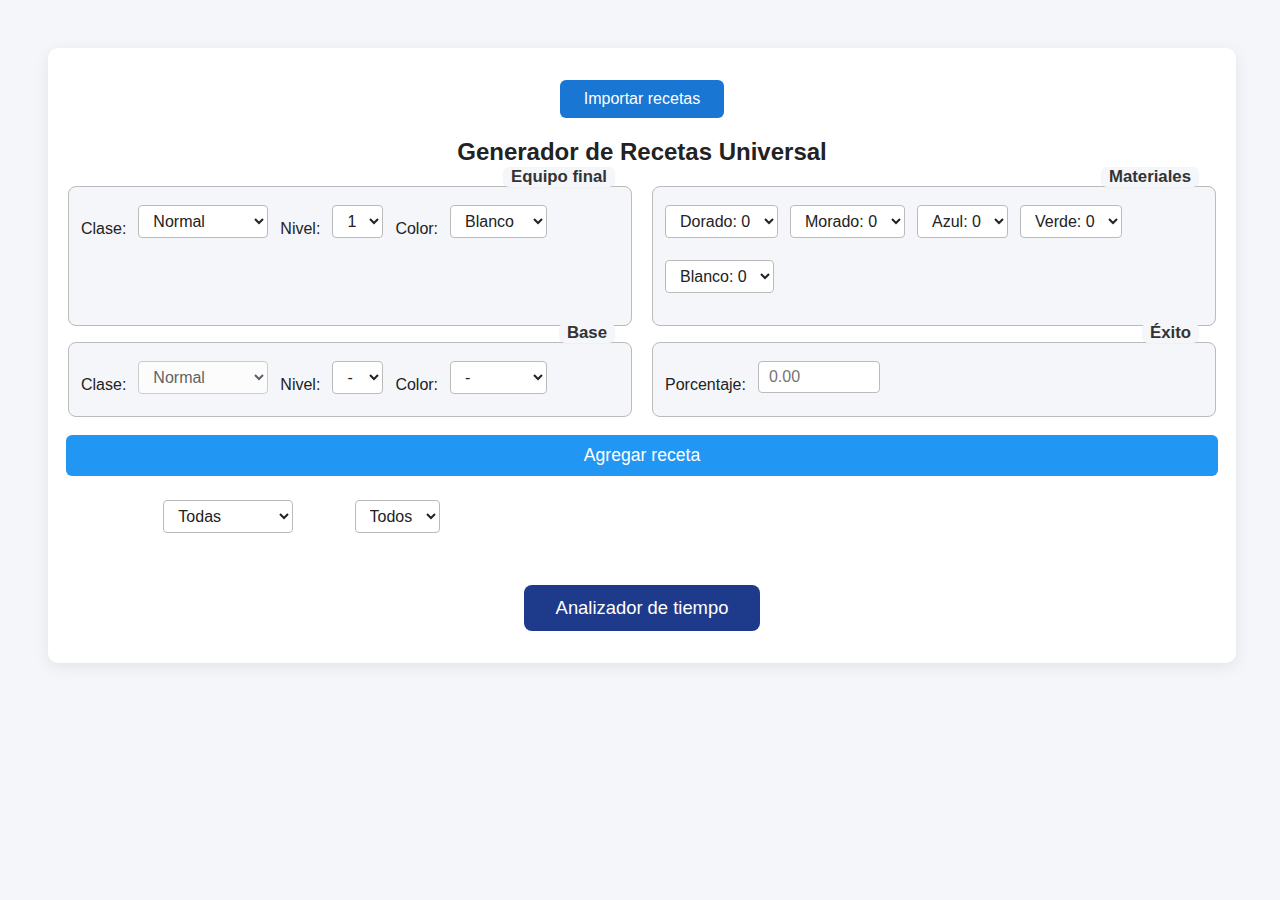
<file: pruebas-aisladas/experimento.html>
<!DOCTYPE html>
<html lang="es">
<head>
    <meta charset="UTF-8">
    <title>Generador de Recetas Universal</title>
    <style>
        body {
            font-family: Arial, sans-serif;
            background: #f5f6fa;
            color: #222;
            padding: 40px;
        }
        .container {
            background: #fff;
            border-radius: 10px;
            box-shadow: 0 4px 16px rgba(0,0,0,0.08);
            width: 90vw;
            max-width: 1200px;
            margin: auto;
            padding: 32px 18px 32px 18px;
        }
        h2 {
            color: #222;
            text-align: center;
        }
        fieldset {
            border: 1.5px solid #bbb;
            border-radius: 8px;
            margin-bottom: 18px;
            padding: 18px 12px 12px 12px;
            position: relative;
            background: #f5f6fa;
        }
        legend {
            font-size: 1.05rem;
            font-weight: bold;
            color: #333;
            position: absolute;
            top: -1.2em;
            right: 16px;
            background: #f5f6fa;
            padding: 0 8px;
            border-radius: 6px;
            box-shadow: 0 1px 2px rgba(0,0,0,0.03);
        }
        label {
            display: block;
            margin-top: 10px;
            margin-bottom: 4px;
            color: #222;
        }
        select, input[type="number"] {
            padding: 6px 10px;
            margin-bottom: 10px;
            border-radius: 4px;
            border: 1px solid #bbb;
            font-size: 1rem;
            background: #fff;
            color: #222;
        }
        .materiales-select {
            display: flex;
            gap: 8px;
            margin-bottom: 10px;
        }
        .agregar-btn {
            display: block;
            width: 100%;
            margin: 18px 0 24px 0;
            padding: 10px 0;
            font-size: 1.1rem;
            background: #2196F3;
            color: #fff;
            border: none;
            border-radius: 6px;
            cursor: pointer;
            transition: background 0.2s;
        }
        .agregar-btn:hover {
            background: #1769aa;
        }
        .filtros {
            display: flex;
            gap: 10px;
            margin-bottom: 10px;
            align-items: center;
        }
        .filtros label {
            margin: 0 2px 0 0;
            font-size: 0.98rem;
            color: #fff;
        }
        table {
            width: 100%;
            border-collapse: collapse;
            margin-top: 10px;
            background: #fff;
            color: #222;
        }
        th, td {
            border: 1px solid #bbb;
            padding: 6px 8px;
            text-align: center;
        }
        th {
            background: #e0e1e6;
            color: #222;
        }
        .inline-selects {
            display: flex;
            gap: 12px;
            align-items: center;
            flex-wrap: wrap;
        }
        .secciones-grid {
            display: grid;
            grid-template-columns: 1fr 1fr;
            grid-template-rows: auto auto;
            gap: 16px;
            margin-bottom: 18px;
        }
        .secciones-grid fieldset {
            margin-bottom: 0;
        }
        @media (max-width: 700px) {
            .secciones-grid {
                grid-template-columns: 1fr;
                grid-template-rows: auto auto auto auto;
            }
        }
        /* Modal fondo claro */
        .modal {
            background: rgba(0,0,0,0.18) !important;
        }
        .modal-content {
            background: #fff !important;
            color: #222 !important;
        }
        #modal-analizador-tiempo {
            display: none;
            position: fixed;
            z-index: 9999;
            left: 0; top: 0; width: 100vw; height: 100vh;
        }
    </style>
</head>
<body>
<div class="container">
    <div style="display:flex;gap:12px;justify-content:center;margin-bottom:18px;">
        <button id="importar-recetas" style="padding:10px 24px;font-size:1rem;background:#1976d2;color:#fff;border:none;border-radius:6px;cursor:pointer;">Importar recetas</button>
        <input type="file" id="file-import" accept=".json" style="display:none;">
    </div>
    <h2>Generador de Recetas Universal</h2>
    <form id="receta-form" autocomplete="off">
        <div class="secciones-grid">
            <fieldset>
                <legend>Equipo final</legend>
                <div class="inline-selects">
                    <label for="clase">Clase:</label>
                    <select id="clase" required>
                        <option value="Normal">Normal</option>
                        <option value="Campeón">Campeón</option>
                        <option value="Planewalker">Planewalker</option>
                        <option value="Lord">Lord</option>
                        <option value="Noble Lord">Noble Lord</option>
                    </select>
                    <label for="nivel">Nivel:</label>
                    <select id="nivel" required>
                        <option value="1">1</option>
                        <option value="2">2</option>
                        <option value="3">3</option>
                        <option value="4">4</option>
                        <option value="5">5</option>
                    </select>
                    <label for="color">Color:</label>
                    <select id="color" required>
                        <option value="blanco">Blanco</option>
                        <option value="verde">Verde</option>
                        <option value="azul">Azul</option>
                        <option value="morado">Morado</option>
                        <option value="dorado">Dorado</option>
                    </select>
                </div>
            </fieldset>
            <fieldset>
                <legend>Materiales</legend>
                <div class="materiales-select inline-selects">
                    <select class="color-material">
                        <option value="0">Dorado: 0</option>
                        <option value="1">Dorado: 1</option>
                        <option value="2">Dorado: 2</option>
                        <option value="3">Dorado: 3</option>
                        <option value="4">Dorado: 4</option>
                    </select>
                    <select class="color-material">
                        <option value="0">Morado: 0</option>
                        <option value="1">Morado: 1</option>
                        <option value="2">Morado: 2</option>
                        <option value="3">Morado: 3</option>
                        <option value="4">Morado: 4</option>
                    </select>
                    <select class="color-material">
                        <option value="0">Azul: 0</option>
                        <option value="1">Azul: 1</option>
                        <option value="2">Azul: 2</option>
                        <option value="3">Azul: 3</option>
                        <option value="4">Azul: 4</option>
                    </select>
                    <select class="color-material">
                        <option value="0">Verde: 0</option>
                        <option value="1">Verde: 1</option>
                        <option value="2">Verde: 2</option>
                        <option value="3">Verde: 3</option>
                        <option value="4">Verde: 4</option>
                    </select>
                    <select class="color-material">
                        <option value="0">Blanco: 0</option>
                        <option value="1">Blanco: 1</option>
                        <option value="2">Blanco: 2</option>
                        <option value="3">Blanco: 3</option>
                        <option value="4">Blanco: 4</option>
                    </select>
                </div>
            </fieldset>
            <fieldset>
                <legend>Base</legend>
                <div class="inline-selects">
                    <label for="base-clase">Clase:</label>
                    <select id="base-clase">
                        <option value="">-</option>
                        <option value="Normal">Normal</option>
                        <option value="Campeón">Campeón</option>
                        <option value="Planewalker">Planewalker</option>
                        <option value="Lord">Lord</option>
                        <option value="Noble Lord">Noble Lord</option>
                    </select>
                    <label for="base-nivel">Nivel:</label>
                    <select id="base-nivel">
                        <option value="">-</option>
                        <option value="1">1</option>
                        <option value="2">2</option>
                        <option value="3">3</option>
                        <option value="4">4</option>
                        <option value="5">5</option>
                    </select>
                    <label for="base-color">Color:</label>
                    <select id="base-color">
                        <option value="">-</option>
                        <option value="blanco">Blanco</option>
                        <option value="verde">Verde</option>
                        <option value="azul">Azul</option>
                        <option value="morado">Morado</option>
                        <option value="dorado">Dorado</option>
                    </select>
                </div>
            </fieldset>
            <fieldset>
                <legend>Éxito</legend>
                <div class="inline-selects">
                    <label for="porcentaje">Porcentaje:</label>
                    <input id="porcentaje" type="number" min="0" max="100" step="0.01" placeholder="0.00" required style="width:100px;">
                </div>
            </fieldset>
        </div>
        <button type="submit" class="agregar-btn" form="receta-form">Agregar receta</button>
    </form>

    <div class="filtros">
        <label for="filtro-clase">Filtrar clase:</label>
        <select id="filtro-clase">
            <option value="">Todas</option>
            <option value="Normal">Normal</option>
            <option value="Campeón">Campeón</option>
            <option value="Planewalker">Planewalker</option>
            <option value="Lord">Lord</option>
            <option value="Noble Lord">Noble Lord</option>
        </select>
        <label for="filtro-nivel">Nivel:</label>
        <select id="filtro-nivel">
            <option value="">Todos</option>
            <option value="1">1</option>
            <option value="2">2</option>
            <option value="3">3</option>
            <option value="4">4</option>
            <option value="5">5</option>
        </select>
    </div>
    <table id="tabla-recetas" style="display:none;">
        <thead>
            <tr>
                <th rowspan="2">#</th>
                <th colspan="8">Equipo</th>
                <th colspan="3">Base</th>
                <th rowspan="2">Éxito</th>
                <th rowspan="2">Acciones</th>
            </tr>
            <tr>
                <th>Clase</th>
                <th>Nivel</th>
                <th>Color</th>
                <th>Dorado</th>
                <th>Morado</th>
                <th>Azul</th>
                <th>Verde</th>
                <th>Blanco</th>
                <th>Clase</th>
                <th>Nivel</th>
                <th>Color</th>
            </tr>
        </thead>
        <tbody></tbody>
    </table>
    <div style="display:flex;gap:12px;justify-content:center;margin:18px 0 0 0;">
        <button id="guardar-recetas" style="display:none;padding:10px 24px;font-size:1rem;background:#43a047;color:#fff;border:none;border-radius:6px;cursor:pointer;">Guardar recetas</button>
    </div>
    <!-- Botón para abrir el Analizador de tiempo -->
    <div style="display:flex;justify-content:center;margin:24px 0 0 0;">
        <button id="abrir-analizador-tiempo" style="padding:12px 32px;font-size:1.15rem;background:#1e3a8a;color:#fff;border:none;border-radius:8px;cursor:pointer;">Analizador de tiempo</button>
    </div>
</div>
<div id="modal-confirm-borrar" style="display:none;position:fixed;top:0;left:0;width:100vw;height:100vh;background:rgba(0,0,0,0.25);z-index:9999;align-items:center;justify-content:center;">
  <div style="background:#fff;padding:28px 24px 18px 24px;border-radius:10px;box-shadow:0 4px 16px rgba(0,0,0,0.18);max-width:320px;text-align:center;">
    <div style="font-size:1.15rem;margin-bottom:18px;">¿Seguro que deseas borrar esta receta?</div>
    <button id="confirm-borrar-aceptar" style="background:#43a047;color:#fff;font-size:1.2rem;padding:8px 18px;margin:0 10px 0 0;border:none;border-radius:6px;cursor:pointer;">Aceptar ✅</button>
    <button id="confirm-borrar-cancelar" style="background:#e53935;color:#fff;font-size:1.2rem;padding:8px 18px;border:none;border-radius:6px;cursor:pointer;">NO ❌</button>
  </div>
</div>
<!-- Botón ultra oculto para ir a final.html -->
<button id="goto-final" title="Ir a la interfaz final" style="position:fixed;bottom:8px;right:12px;z-index:2000;width:12px;height:12px;background:#f5f6fa;border:none;cursor:pointer;opacity:0.01;transition:opacity 0.2s, background 0.2s;border-radius:50%;outline:none;"></button>
<script>
const form = document.getElementById('receta-form');
const tabla = document.getElementById('tabla-recetas');
const tbody = tabla.querySelector('tbody');
let recetas = [];
let editIndex = null; // Índice de la receta que se está editando
let borrarIndex = null;
const agregarBtn = document.querySelector('.agregar-btn');

function resetFormularioUI() {
    form.reset();
    document.getElementById('base-clase').value = '';
    document.getElementById('base-nivel').value = '';
    document.getElementById('base-color').value = '';
    agregarBtn.textContent = 'Agregar receta';
    agregarBtn.style.background = '#2196F3';
    editIndex = null;
    aplicarRestricciones();
}

form.onsubmit = function(e) {
    e.preventDefault();
    const clase = document.getElementById('clase').value;
    const nivel = document.getElementById('nivel').value;
    const color = document.getElementById('color').value;
    const porcentaje = parseFloat(document.getElementById('porcentaje').value).toFixed(2);
    // Obtener cantidades de materiales
    const materiales = {
        dorado: parseInt(document.querySelectorAll('.color-material')[0].value),
        morado: parseInt(document.querySelectorAll('.color-material')[1].value),
        azul: parseInt(document.querySelectorAll('.color-material')[2].value),
        verde: parseInt(document.querySelectorAll('.color-material')[3].value),
        blanco: parseInt(document.querySelectorAll('.color-material')[4].value)
    };
    // Verificar que al menos un material tenga cantidad > 0
    const totalMateriales = Object.values(materiales).reduce((sum, val) => sum + val, 0);
    if (totalMateriales === 0) {
        alert('Debes seleccionar al menos un material.');
        return;
    }
    if (totalMateriales > 4) {
        alert('No puedes seleccionar más de 4 materiales en total.');
        return;
    }
    // Obtener datos de la base
    const baseClase = document.getElementById('base-clase').value;
    const baseNivel = document.getElementById('base-nivel').value;
    const baseColor = document.getElementById('base-color').value;
    const base = baseClase ? {
        clase: baseClase,
        nivel: baseNivel,
        color: baseColor
    } : null;
    const nuevaReceta = { clase, nivel, color, porcentaje, materiales, base };
    if (editIndex !== null) {
        recetas[editIndex] = nuevaReceta;
    } else {
        recetas.push(nuevaReceta);
    }
    renderTabla();
    resetFormularioUI();
};

document.getElementById('filtro-clase').onchange = renderTabla;
document.getElementById('filtro-nivel').onchange = renderTabla;

document.getElementById('guardar-recetas').onclick = function() {
    if (recetas.length === 0) return;
    const dataStr = JSON.stringify(recetas, null, 2);
    const blob = new Blob([dataStr], {type: 'application/json'});
    const url = URL.createObjectURL(blob);
    const a = document.createElement('a');
    a.href = url;
    a.download = 'recetas.json';
    document.body.appendChild(a);
    a.click();
    document.body.removeChild(a);
    URL.revokeObjectURL(url);
};

function renderTabla() {
    const filtroClase = document.getElementById('filtro-clase').value;
    const filtroNivel = document.getElementById('filtro-nivel').value;
    let recetasFiltradas = recetas;
    if (filtroClase) {
        recetasFiltradas = recetasFiltradas.filter(r => r.clase === filtroClase);
    }
    if (filtroNivel) {
        recetasFiltradas = recetasFiltradas.filter(r => r.nivel === filtroNivel);
    }
    // Ordenar por clase, nivel, color (jerarquía), número de materiales (jerarquía)
    const colorOrden = { dorado: 5, morado: 4, azul: 3, verde: 2, blanco: 1 };
    const claseOrden = { 'Normal': 1, 'Campeón': 2, 'Planewalker': 3, 'Lord': 4, 'Noble Lord': 5 };
    recetasFiltradas = recetasFiltradas.slice().sort((a, b) => {
        // 1. Clase (jerarquía definida)
        const claseA = claseOrden[a.clase] || 99;
        const claseB = claseOrden[b.clase] || 99;
        if (claseA !== claseB) return claseA - claseB;
        // 2. Nivel (numérico ascendente)
        const nivelA = parseInt(a.nivel);
        const nivelB = parseInt(b.nivel);
        if (nivelA !== nivelB) return nivelA - nivelB;
        // 3. Color (jerarquía)
        const colorA = colorOrden[a.color] || 0;
        const colorB = colorOrden[b.color] || 0;
        if (colorA !== colorB) return colorB - colorA;
        // 4. Número de materiales por jerarquía (ponderado)
        const sumaA = Object.entries(a.materiales).reduce((acc, [col, val]) => acc + (colorOrden[col] || 0) * (val || 0), 0);
        const sumaB = Object.entries(b.materiales).reduce((acc, [col, val]) => acc + (colorOrden[col] || 0) * (val || 0), 0);
        return sumaB - sumaA;
    });
    if (recetasFiltradas.length === 0) {
        tabla.style.display = 'none';
        document.getElementById('guardar-recetas').style.display = 'none';
        return;
    }
    tabla.style.display = '';
    document.getElementById('guardar-recetas').style.display = 'block';
    tbody.innerHTML = '';
    recetasFiltradas.forEach((receta, idx) => {
        const tr = document.createElement('tr');
        tr.innerHTML = `
            <td>${idx + 1}</td>
            <td>${receta.clase}</td>
            <td>${receta.nivel}</td>
            <td>${receta.color}</td>
            <td>${receta.materiales.dorado}</td>
            <td>${receta.materiales.morado}</td>
            <td>${receta.materiales.azul}</td>
            <td>${receta.materiales.verde}</td>
            <td>${receta.materiales.blanco}</td>
            <td>${receta.base ? receta.base.clase : ''}</td>
            <td>${receta.base ? receta.base.nivel : ''}</td>
            <td>${receta.base ? receta.base.color : ''}</td>
            <td>${receta.porcentaje}%</td>
            <td>
                <button class="editar-btn" title="Editar" style="background:none;border:none;cursor:pointer;font-size:1.2em;">✏️</button>
                <button class="borrar-btn" title="Borrar" style="background:none;border:none;cursor:pointer;font-size:1.2em;">🗑️</button>
            </td>
        `;
        // Acciones borrar y editar
        tr.querySelector('.borrar-btn').onclick = () => {
            borrarIndex = recetas.indexOf(recetasFiltradas[idx]);
            document.getElementById('modal-confirm-borrar').style.display = 'flex';
        };
        tr.querySelector('.editar-btn').onclick = () => {
            // Cargar los datos de la receta en el formulario para editar
            const r = recetasFiltradas[idx];
            document.getElementById('clase').value = r.clase;
            document.getElementById('color').value = r.color;
            document.getElementById('porcentaje').value = r.porcentaje;
            document.querySelectorAll('.color-material')[0].value = r.materiales.dorado;
            document.querySelectorAll('.color-material')[1].value = r.materiales.morado;
            document.querySelectorAll('.color-material')[2].value = r.materiales.azul;
            document.querySelectorAll('.color-material')[3].value = r.materiales.verde;
            document.querySelectorAll('.color-material')[4].value = r.materiales.blanco;
            if (r.base) {
                document.getElementById('base-clase').value = r.base.clase;
                document.getElementById('base-nivel').value = r.base.nivel;
                document.getElementById('base-color').value = r.base.color;
            } else {
                document.getElementById('base-clase').value = '';
                document.getElementById('base-nivel').value = '';
                document.getElementById('base-color').value = '';
            }
            document.getElementById('nivel').value = r.nivel;
            aplicarRestricciones();
            // Guardar el índice real de la receta que se está editando
            editIndex = recetas.indexOf(recetasFiltradas[idx]);
            agregarBtn.textContent = 'Modificar receta';
            agregarBtn.style.background = '#ff9800';
        };
        tbody.appendChild(tr);
    });
    // Mostrar/ocultar botones de guardar/importar
    document.getElementById('guardar-recetas').style.display = recetas.length ? 'block' : 'none';
    document.getElementById('importar-recetas').style.display = 'block';
}

// Lógica de restricciones automáticas
const claseSelect = document.getElementById('clase');
const nivelSelect = document.getElementById('nivel');
const baseClaseSelect = document.getElementById('base-clase');
const baseNivelSelect = document.getElementById('base-nivel');

function aplicarRestricciones() {
    const clase = claseSelect.value;
    const nivelEquipo = parseInt(nivelSelect.value);
    // Reset: habilitar todo
    nivelSelect.disabled = false;
    baseClaseSelect.disabled = false;
    baseNivelSelect.disabled = false;
    // Habilitar todos los niveles de la base
    Array.from(baseNivelSelect.options).forEach(opt => { opt.disabled = false; });

    if (clase === 'Campeón') {
        nivelSelect.value = '4';
        nivelSelect.disabled = true;
        baseNivelSelect.value = '4';
        baseNivelSelect.disabled = true;
        baseClaseSelect.value = 'Normal';
        baseClaseSelect.disabled = true;
    } else if (clase === 'Planewalker' || clase === 'Lord') {
        nivelSelect.value = '5';
        nivelSelect.disabled = true;
        baseNivelSelect.value = '5';
        baseNivelSelect.disabled = true;
        baseClaseSelect.value = 'Normal';
        baseClaseSelect.disabled = true;
    } else if (clase === 'Noble Lord') {
        nivelSelect.value = '5';
        nivelSelect.disabled = true;
        baseNivelSelect.value = '5';
        baseNivelSelect.disabled = true;
        baseClaseSelect.value = 'Lord';
        baseClaseSelect.disabled = true;
    } else if (clase === 'Normal') {
        baseClaseSelect.value = 'Normal';
        baseClaseSelect.disabled = true;
        // Solo permitir niveles de base <= nivel del equipo
        Array.from(baseNivelSelect.options).forEach(opt => {
            if (opt.value && parseInt(opt.value) > nivelEquipo) {
                opt.disabled = true;
            }
        });
        // Si el nivel actual de la base es mayor, lo ajusta
        if (baseNivelSelect.value && parseInt(baseNivelSelect.value) > nivelEquipo) {
            baseNivelSelect.value = nivelEquipo;
        }
    } else {
        // Normal: todo editable
        nivelSelect.disabled = false;
        baseClaseSelect.disabled = false;
        baseNivelSelect.disabled = false;
    }
}
claseSelect.addEventListener('change', aplicarRestricciones);
nivelSelect.addEventListener('change', aplicarRestricciones);
document.addEventListener('DOMContentLoaded', aplicarRestricciones);

document.getElementById('importar-recetas').onclick = function() {
    document.getElementById('file-import').click();
};
document.getElementById('file-import').onchange = function(e) {
    const file = e.target.files[0];
    if (!file) return;
    const reader = new FileReader();
    reader.onload = function(evt) {
        try {
            const data = JSON.parse(evt.target.result);
            if (!Array.isArray(data)) throw new Error('El archivo no contiene un array de recetas.');
            let nuevos = 0;
            data.forEach(recetaNueva => {
                // Deduplicación: compara todos los campos relevantes
                const existe = recetas.some(r =>
                    JSON.stringify(r) === JSON.stringify(recetaNueva)
                );
                if (!existe) {
                    recetas.push(recetaNueva);
                    nuevos++;
                }
            });
            renderTabla();
            resetFormularioUI();
            alert(`Se importaron ${nuevos} recetas nuevas.`);
        } catch (err) {
            alert('Error al importar: ' + err.message);
        }
    };
    reader.readAsText(file);
};

document.getElementById('confirm-borrar-aceptar').onclick = function() {
    if (borrarIndex !== null && borrarIndex >= 0) {
        recetas.splice(borrarIndex, 1);
        renderTabla();
        resetFormularioUI();
    }
    borrarIndex = null;
    document.getElementById('modal-confirm-borrar').style.display = 'none';
};
document.getElementById('confirm-borrar-cancelar').onclick = function() {
    borrarIndex = null;
    document.getElementById('modal-confirm-borrar').style.display = 'none';
};

// --- Analizador de tiempo moderno (modal) ---
const TIEMPOS_MATERIAL = { dorado: 512, morado: 128, azul: 32, verde: 8, blanco: 2 };
let recetasTiempoSeleccion = {};

function abrirModalSeleccionRecetas() {
  // Obtener recetas normales
  const recetasNormales = recetas.map((r, idx) => ({...r, idx})).filter(r => r.clase === 'Normal');
  if (recetasNormales.length === 0) return;
  // Inicializar selección si está vacía
  if (!recetasTiempoSeleccion || typeof recetasTiempoSeleccion !== 'object') recetasTiempoSeleccion = {};
  // Modal
  const modal = document.createElement('div');
  modal.style.position = 'fixed';
  modal.style.top = '0';
  modal.style.left = '0';
  modal.style.width = '100vw';
  modal.style.height = '100vh';
  modal.style.background = 'rgba(0,0,0,0.85)';
  modal.style.display = 'flex';
  modal.style.alignItems = 'center';
  modal.style.justifyContent = 'center';
  modal.style.zIndex = '9999';
  // Contenido
  const inner = document.createElement('div');
  inner.style.background = '#232526';
  inner.style.padding = '24px 18px 18px 18px';
  inner.style.borderRadius = '10px';
  inner.style.boxShadow = '0 4px 16px rgba(0,0,0,0.18)';
  inner.style.textAlign = 'center';
  inner.style.maxWidth = '98vw';
  inner.style.width = 'min(600px,98vw)';
  inner.style.maxHeight = '90vh';
  inner.style.overflowY = 'auto';
  // Tabla
  let tabla = `<table id='tabla-modal-recetas-tiempo' style='width:100%;margin-bottom:18px;font-size:1rem;'><thead><tr><th>Nivel</th><th>Color</th><th>Materiales</th><th>Éxito</th><th colspan='3'>Acciones</th></tr></thead><tbody>`;
  recetasNormales.forEach((r, i) => {
    const cantidad = recetasTiempoSeleccion[r.idx] || 0;
    const desvanecido = cantidad > 0;
    const rowBg = i % 2 === 0 ? '#fff' : '#f5f6fa';
    tabla += `<tr data-idx='${r.idx}' style='${desvanecido ? "color:rgba(80,80,80,0.66);" : ""};background:${rowBg};'>`;
    tabla += `<td style='font-weight:bold;'>Nivel ${r.nivel}</td>`;
    tabla += `<td>${r.color.charAt(0).toUpperCase() + r.color.slice(1)}</td>`;
    tabla += `<td>${Object.entries(r.materiales).filter(([color, cantidad]) => cantidad > 0).map(([color, cantidad]) => `${cantidad} ${color}${cantidad > 1 ? 's' : ''}`).join(' - ')}</td>`;
    tabla += `<td>${parseFloat(r.porcentaje).toFixed(2)} %</td>`;
    if (!desvanecido) {
      tabla += `<td><button class='btn-mas' data-idx='${r.idx}' style='font-size:1.5em;padding:8px 18px;margin:0 10px;background:#43a047;color:#fff;border:none;border-radius:8px;cursor:pointer;transition:opacity 0.2s;'>+</button></td>`;
    } else {
      tabla += `<td></td>`;
    }
    tabla += `<td><button class='btn-menos' data-idx='${r.idx}' style='font-size:1.5em;padding:8px 18px;margin:0 10px;background:#e53935;color:#fff;border:none;border-radius:8px;cursor:pointer;'>-</button></td>`;
    tabla += `<td style='font-weight:bold;font-size:1.1em;'>${recetasTiempoSeleccion[r.idx] || 0}</td>`;
    tabla += `</tr>`;
  });
  tabla += `</tbody></table>`;
  // Resumen de tiempo
  const resumenDiv = document.createElement('div');
  resumenDiv.id = 'modal-resumen-tiempo-recetas';
  resumenDiv.style.margin = '12px 0 18px 0';
  resumenDiv.style.fontSize = '1.08em';
  // Botón cerrar
  const cerrar = document.createElement('button');
  cerrar.textContent = 'Cerrar';
  cerrar.style.background = '#1e3a8a';
  cerrar.style.color = '#fff';
  cerrar.style.border = 'none';
  cerrar.style.borderRadius = '8px';
  cerrar.style.padding = '8px 24px';
  cerrar.style.fontSize = '1.1em';
  cerrar.style.marginTop = '10px';
  cerrar.style.cursor = 'pointer';
  cerrar.onclick = function() {
    document.body.removeChild(modal);
  };

  inner.innerHTML = `<div style='font-size:1.15em;font-weight:bold;margin-bottom:12px;'>Selecciona recetas de equipo Normal</div>${tabla}`;
  inner.appendChild(resumenDiv);
  inner.appendChild(cerrar);
  modal.appendChild(inner);
  document.body.appendChild(modal);
  // Eventos + y -
  setTimeout(() => {
    document.querySelectorAll('.btn-mas').forEach(btn => {
      btn.onclick = function() {
        const idx = this.getAttribute('data-idx');
        recetasTiempoSeleccion[idx] = 1;
        actualizarTablaModalRecetas();
      };
    });
    document.querySelectorAll('.btn-menos').forEach(btn => {
      btn.onclick = function() {
        const idx = this.getAttribute('data-idx');
        recetasTiempoSeleccion[idx] = 0;
        actualizarTablaModalRecetas();
      };
    });
  }, 10);
  actualizarResumenModalTiempo();
}

function actualizarTablaModalRecetas() {
  // Re-renderizar solo el tbody de la tabla
  const tbody = document.querySelector('#tabla-modal-recetas-tiempo tbody');
  if (!tbody) return;
  const recetasNormales = recetas.map((r, idx) => ({...r, idx})).filter(r => r.clase === 'Normal');
  let html = '';
  recetasNormales.forEach((r, i) => {
    const cantidad = recetasTiempoSeleccion[r.idx] || 0;
    const desvanecido = cantidad > 0;
    const rowBg = i % 2 === 0 ? '#fff' : '#f5f6fa';
    html += `<tr data-idx='${r.idx}' style='${desvanecido ? "color:rgba(80,80,80,0.66);" : ""};background:${rowBg};'>`;
    html += `<td style='font-weight:bold;'>Nivel ${r.nivel}</td>`;
    html += `<td>${r.color.charAt(0).toUpperCase() + r.color.slice(1)}</td>`;
    html += `<td>${Object.entries(r.materiales).filter(([color, cantidad]) => cantidad > 0).map(([color, cantidad]) => `${cantidad} ${color}${cantidad > 1 ? 's' : ''}`).join(' - ')}</td>`;
    html += `<td>${parseFloat(r.porcentaje).toFixed(2)} %</td>`;
    if (!desvanecido) {
      html += `<td><button class='btn-mas' data-idx='${r.idx}' style='font-size:1.5em;padding:8px 18px;margin:0 10px;background:#43a047;color:#fff;border:none;border-radius:8px;cursor:pointer;transition:opacity 0.2s;'>+</button></td>`;
    } else {
      html += `<td></td>`;
    }
    html += `<td><button class='btn-menos' data-idx='${r.idx}' style='font-size:1.5em;padding:8px 18px;margin:0 10px;background:#e53935;color:#fff;border:none;border-radius:8px;cursor:pointer;'>-</button></td>`;
    html += `<td style='font-weight:bold;font-size:1.1em;'>${recetasTiempoSeleccion[r.idx] || 0}</td>`;
    html += `</tr>`;
  });
  tbody.innerHTML = html;
  // Reasignar eventos
  document.querySelectorAll('.btn-mas').forEach(btn => {
    btn.onclick = function() {
      const idx = this.getAttribute('data-idx');
      recetasTiempoSeleccion[idx] = 1;
      actualizarTablaModalRecetas();
    };
  });
  document.querySelectorAll('.btn-menos').forEach(btn => {
    btn.onclick = function() {
      const idx = this.getAttribute('data-idx');
      recetasTiempoSeleccion[idx] = 0;
      actualizarTablaModalRecetas();
    };
  });
  actualizarResumenModalTiempo();
}

function actualizarResumenModalTiempo() {
  // Calcular el total de horas y materiales
  let totalHoras = 0;
  let totalMateriales = { dorado:0, morado:0, azul:0, verde:0, blanco:0 };
  Object.entries(recetasTiempoSeleccion).forEach(([idx, cantidad]) => {
    cantidad = parseInt(cantidad);
    if (!cantidad || cantidad <= 0) return;
    const r = recetas[idx];
    if (!r) return;
    totalHoras += calcularTiempoReceta(r) * cantidad;
    for (const color in totalMateriales) {
      totalMateriales[color] += (r.materiales[color] || 0) * cantidad;
    }
  });
  // Conversión a meses, semanas, días, horas
  const horasFormateadas = totalHoras.toLocaleString('es-MX');
  let horasRestantes = totalHoras;
  const meses = Math.floor(horasRestantes / (30*24));
  horasRestantes = horasRestantes % (30*24);
  const semanas = Math.floor(horasRestantes / (7*24));
  horasRestantes = horasRestantes % (7*24);
  const dias = Math.floor(horasRestantes / 24);
  horasRestantes = horasRestantes % 24;
  let partes = [];
  if (meses > 0) partes.push(`🗓️ ${meses} mes${meses > 1 ? 'es' : ''}`);
  if (semanas > 0) partes.push(`📆 ${semanas} semana${semanas > 1 ? 's' : ''}`);
  if (dias > 0) partes.push(`📅 ${dias} día${dias > 1 ? 's' : ''}`);
  if (horasRestantes > 0 || partes.length === 0) partes.push(`🕒 ${horasRestantes} hora${horasRestantes !== 1 ? 's' : ''}`);
  let conversionStr = partes.join(', ');
  let html = `<div style='margin-bottom:8px;text-align:center;'><strong>Tiempo total:</strong> <span style='color:#888;font-size:2.1em;'>🕒 ${horasFormateadas} horas</span></div>`;
  html += `<div style='color:#bbb;margin-bottom:8px;font-size:1.08em;'>= ${conversionStr}</div>`;
  html += `<div style='margin-bottom:4px;'><strong>Materiales totales:</strong></div>`;
  html += `<div style='display:flex;gap:12px;flex-wrap:wrap;'>`;
  for (const color of ['dorado','morado','azul','verde','blanco']) {
    html += `<span style='background:#333;padding:4px 10px;border-radius:8px;font-weight:bold;color:#fff;'>${color.charAt(0).toUpperCase()+color.slice(1)}: ${totalMateriales[color]}</span>`;
  }
  html += `</div>`;
  document.getElementById('modal-resumen-tiempo-recetas').innerHTML = html;
}

function calcularTiempoReceta(receta) {
  let total = 0;
  for (const color in TIEMPOS_MATERIAL) {
    total += (receta.materiales[color] || 0) * TIEMPOS_MATERIAL[color];
  }
  return total;
}

// Abrir el modal dinámico
const btnAbrir = document.getElementById('abrir-analizador-tiempo');
btnAbrir.addEventListener('click', () => {
    abrirModalSeleccionRecetas();
});

// Botón ultra oculto para ir a final.html
const btnFinal = document.getElementById('goto-final');
btnFinal.onclick = () => { window.open('final.html', '_blank'); };
btnFinal.onmouseover = () => { btnFinal.style.opacity = '0.7'; };
btnFinal.onmouseout = () => { btnFinal.style.opacity = '0.01'; };
// Cambia el color del botón según el background del body
const observer = new MutationObserver(() => {
  const bg = getComputedStyle(document.body).backgroundColor;
  btnFinal.style.background = bg;
});
observer.observe(document.body, { attributes: true, attributeFilter: ['style', 'class'] });
// Inicializar color
btnFinal.style.background = getComputedStyle(document.body).backgroundColor;
</script>
</body>
</html>
</file>
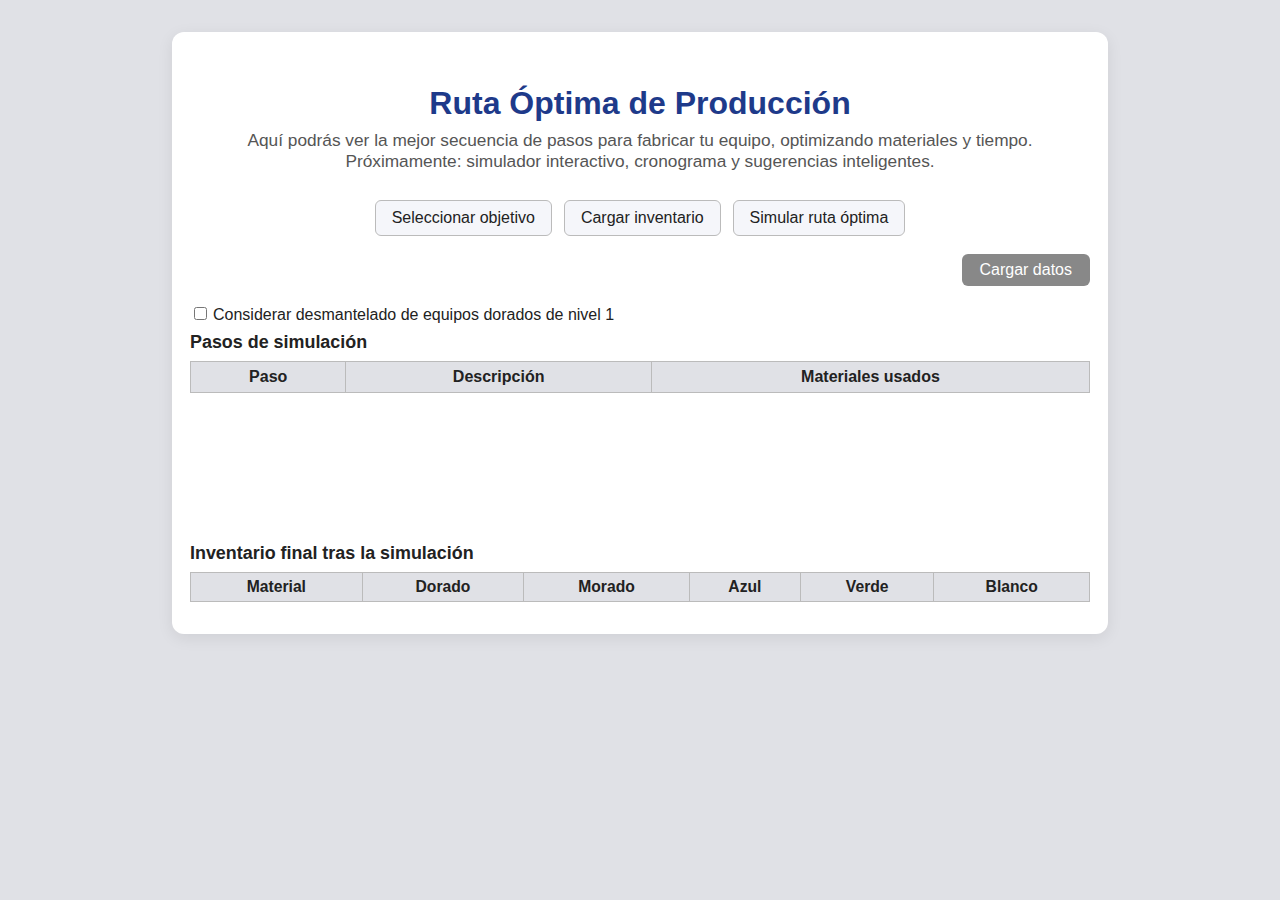
<file: pruebas-aisladas/final.html>
<!DOCTYPE html>
<html lang="es">
<head>
  <meta charset="UTF-8">
  <title>Ruta Óptima de Producción - Deck Heroes</title>
  <meta name="viewport" content="width=device-width, initial-scale=1.0">
  <style>
    body {
      font-family: Arial, sans-serif;
      background: #e0e1e6;
      color: #222;
      margin: 0;
      padding: 0;
    }
    .container {
      background: #fff;
      border-radius: 12px;
      box-shadow: 0 4px 16px rgba(0,0,0,0.08);
      width: 95vw;
      max-width: 900px;
      margin: 32px auto 0 auto;
      padding: 32px 18px 32px 18px;
    }
    h1 {
      text-align: center;
      color: #1e3a8a;
      margin-bottom: 8px;
    }
    .desc {
      text-align: center;
      color: #555;
      margin-bottom: 28px;
      font-size: 1.08em;
    }
    .panel {
      background: #f5f6fa;
      border-radius: 8px;
      padding: 18px 14px;
      margin-bottom: 18px;
      box-shadow: 0 1px 4px rgba(0,0,0,0.04);
    }
    .panel-title {
      font-weight: bold;
      color: #1e3a8a;
      margin-bottom: 8px;
      font-size: 1.1em;
    }
    .ruta-optima, .cronograma {
      min-height: 60px;
      color: #333;
      font-size: 1.08em;
    }
    .controles {
      display: flex;
      gap: 12px;
      flex-wrap: wrap;
      justify-content: center;
      margin-bottom: 18px;
    }
    .controles > * {
      font-size: 1em;
      padding: 8px 16px;
      border-radius: 6px;
      border: 1px solid #bbb;
      background: #f5f6fa;
      color: #222;
      transition: background 0.2s;
      cursor: pointer;
    }
    .controles > *:hover {
      background: #e0e1e6;
    }
    @media (max-width: 600px) {
      .container { padding: 12px 2vw; }
      .panel { padding: 10px 4px; }
    }
    .simulacion-grid {
      display: grid;
      grid-template-columns: 3fr 2fr;
      gap: 24px;
      width: 90vw;
      max-width: 1200px;
      margin: 0 auto 32px auto;
      align-items: flex-start;
    }
    .simulacion-col {
      background: #fff;
      border-radius: 10px;
      box-shadow: 0 2px 8px rgba(0,0,0,0.06);
      padding: 18px 14px 18px 14px;
      min-height: 320px;
    }
    .tabla-pasos {
      width: 100%;
      border-collapse: collapse;
      font-size: 1em;
      margin-bottom: 12px;
    }
    .tabla-pasos th, .tabla-pasos td {
      border: 1px solid #bbb;
      padding: 6px 8px;
      text-align: center;
    }
    .tabla-pasos th {
      background: #e0e1e6;
      color: #222;
    }
    .tabla-pasos tr:nth-child(even) {
      background: #f5f6fa;
    }
    .sugerencias-auto {
      margin-top: 10px;
      color: #1976d2;
      font-size: 1.01em;
    }
    .inventario-final-table {
      width: 100%;
      border-collapse: collapse;
      font-size: 0.98em;
    }
    .inventario-final-table th, .inventario-final-table td {
      border: 1px solid #bbb;
      padding: 5px 7px;
      text-align: center;
    }
    .inventario-final-table th {
      background: #e0e1e6;
      color: #222;
    }
    .inventario-final-table tr:nth-child(even) {
      background: #f5f6fa;
    }
  </style>
</head>
<body>
  <div class="container">
    <h1>Ruta Óptima de Producción</h1>
    <div class="desc">
      Aquí podrás ver la mejor secuencia de pasos para fabricar tu equipo, optimizando materiales y tiempo.<br>
      Próximamente: simulador interactivo, cronograma y sugerencias inteligentes.
    </div>
    <div class="controles">
      <!-- Aquí irán los controles para seleccionar objetivo, cargar inventario, etc. -->
      <button disabled>Seleccionar objetivo</button>
      <button disabled>Cargar inventario</button>
      <button disabled>Simular ruta óptima</button>
    </div>
    <div style="display:flex;justify-content:flex-end;margin-bottom:10px;">
      <button id="btn-cargar-datos" style="background:#888;color:#fff;padding:7px 18px;border:none;border-radius:6px;cursor:pointer;font-size:1em;">Cargar datos</button>
      <input type="file" id="file-recetas" accept=".json,application/json" style="display:none;">
      <input type="file" id="file-materiales" accept=".json,application/json" style="display:none;">
    </div>
    <div style="margin:18px 0 8px 0;">
      <label style="font-weight:normal;cursor:pointer;"><input type="checkbox" id="chk-desmantelar" style="margin-right:6px;">Considerar desmantelado de equipos dorados de nivel 1</label>
    </div>
    <div id="simulacion-columna-unica">
      <div style="font-weight:bold;font-size:1.12em;margin-bottom:8px;">Pasos de simulación</div>
      <table class="tabla-pasos">
        <thead>
          <tr>
            <th>Paso</th>
            <th>Descripción</th>
            <th>Materiales usados</th>
          </tr>
        </thead>
        <tbody class="tbody-pasos">
          <!-- Aquí se llenarán los pasos de la simulación -->
        </tbody>
      </table>
      <div class="sugerencias-auto"></div>
      <div class="ruta-optima"></div>
      <div class="cronograma"></div>
      <div class="advertencias"></div>
      <div style="font-weight:bold;font-size:1.12em;margin:18px 0 8px 0;">Inventario final tras la simulación</div>
      <table class="inventario-final-table">
        <thead>
          <tr>
            <th>Material</th>
            <th>Dorado</th>
            <th>Morado</th>
            <th>Azul</th>
            <th>Verde</th>
            <th>Blanco</th>
          </tr>
        </thead>
        <tbody class="tbody-inventario-final">
          <!-- Aquí se llenará el inventario final -->
        </tbody>
      </table>
    </div>
  </div>
  <!-- Toast notification -->
  <div id="toast" style="display:none;"></div>
  <script type="module">
  import { cargarRecetasPersonalizadas, inicializarAlmacenamientoMateriales } from '../scripts/materiales.js';
  import { datosMateriales, mapaColores, nivelesPorClase, coloresPorClase } from '../scripts/datos.js';

  // Estado global simple
  const estado = {
    materialesData: datosMateriales,
    almacenMateriales: {},
    recetas: [],
    recetaFinalIndex: '',
    filtros: {
      clase: '',
      equipo: '',
      color: '',
      nivel: ''
    },
    seleccionBaseAlternativa: '', // equipo base alternativo elegido
    seleccionColorBase: '', // color de base elegido en bifurcación
  };
  
  console.log('Debug - estado.materialesData cargado:', estado.materialesData);

  // Cargar recetas y materiales automáticamente si existen
  function cargarDatosUsuario() {
    let recetasCargadas = false;
    try {
      const r = cargarRecetasPersonalizadas();
      if (r && Object.keys(r).length > 0) {
        estado.recetas = r;
        recetasCargadas = true;
      }
    } catch {}
    if (!recetasCargadas) {
      inicializarAlmacenamientoMateriales(estado);
      estado.recetas = cargarRecetasPersonalizadas();
    }
  }
  cargarDatosUsuario();

  function getRecetasFiltradas() {
    return Object.keys(estado.recetas).filter(k => {
      const r = estado.recetas[k];
      if (estado.filtros.clase && r.clase !== estado.filtros.clase) return false;
      if (estado.filtros.equipo && r.equipo !== estado.filtros.equipo) return false;
      if (estado.filtros.color && r.color !== estado.filtros.color) return false;
      if (estado.filtros.nivel && r.nivel !== estado.filtros.nivel) return false;
      return ['Campeón','Planewalker','Lord','Noble Lord'].includes(r.clase);
    });
  }

  function formatearNombreReceta(r) {
    if (!r || typeof r !== 'object') return '';
    const clase = r.clase || '';
    const color = r.color ? (r.color.charAt(0).toUpperCase() + r.color.slice(1)) : '';
    const equipo = r.equipo || '';
    const nivel = r.nivel || '';
    let base = '-';
    if (r.base && typeof r.base === 'object') {
      base = (r.base.clase || '') + ' ' + (r.base.nivel || '') + ' ' + (r.base.color || '');
    }
    return `${clase} ${color} (${equipo}, Nivel ${nivel}, Base: ${base})`;
  }

  function renderControles() {
    const controles = document.querySelector('.controles');
    controles.innerHTML = '';
    // Solo mostrar controles si hay recetas y materiales cargados
    if (!Array.isArray(estado.recetas) || estado.recetas.length === 0 || !estado.almacenMateriales || Object.keys(estado.almacenMateriales).length === 0) {
      // No mostrar nada
      return;
    }
    // Escoger equipo (solo los 6 válidos)
    const equiposValidos = ['espada','pecho','botas','casco','guantes','cinturón'];
    const selectEquipo = document.createElement('select');
    selectEquipo.style.minWidth = '120px';
    selectEquipo.innerHTML = '<option value="">Escoger equipo...</option>';
    equiposValidos.forEach(eq => {
      const opt = document.createElement('option');
      opt.value = eq;
      opt.textContent = eq.charAt(0).toUpperCase() + eq.slice(1);
      if (eq === estado.filtros.equipo) opt.selected = true;
      selectEquipo.appendChild(opt);
    });
    selectEquipo.onchange = e => { estado.filtros.equipo = e.target.value; renderControles(); };
    controles.appendChild(selectEquipo);
    // Selector de receta final (mostrar tal cual se han cargado)
    const selectReceta = document.createElement('select');
    selectReceta.style.minWidth = '220px';
    selectReceta.innerHTML = '<option value="">Selecciona receta final...</option>';
    estado.recetas.forEach((r, idx) => {
      const opt = document.createElement('option');
      opt.value = idx;
      opt.textContent = formatearNombreReceta(r);
      if (String(idx) === String(estado.recetaFinalIndex)) opt.selected = true;
      selectReceta.appendChild(opt);
    });
    selectReceta.onchange = e => {
      const val = e.target.value;
      if (val === '' || isNaN(val) || !estado.recetas[parseInt(val)]) {
        estado.recetaFinalIndex = '';
        showToast('Selecciona una receta final válida.','error');
        return;
      }
      estado.recetaFinalIndex = val;
    };
    controles.appendChild(selectReceta);
    // Botón simular ruta óptima
    const btnSimular = document.createElement('button');
    btnSimular.textContent = 'Simular ruta óptima';
    btnSimular.style.marginLeft = '16px';
    btnSimular.style.padding = '7px 18px';
    btnSimular.style.fontSize = '1em';
    btnSimular.style.background = '#1976d2';
    btnSimular.style.color = '#fff';
    btnSimular.style.border = 'none';
    btnSimular.style.borderRadius = '6px';
    btnSimular.style.cursor = 'pointer';
    btnSimular.onclick = () => simularRutaOptima();
    controles.appendChild(btnSimular);
  }

  function renderInventarioFinal() {
    // Mostrar el inventario actual cargado, no el de la simulación
    let html = '';
    Object.keys(estado.almacenMateriales).forEach(key => {
      const mat = key.split(':')[1];
      html += `<tr><td>${mat}</td>`;
      ['dorado','morado','azul','verde','blanco'].forEach(c => {
        html += `<td>${estado.almacenMateriales[key][c] ? estado.almacenMateriales[key][c] : 0}</td>`;
      });
      html += '</tr>';
    });
    return html;
  }

  function calcularRutaYTiempo(recetaKey) {
    if (!recetaKey || !estado.recetas[recetaKey]) return { pasos: [], tiempoTotal: 0, advertencias: ['Selecciona una receta final válida.'] };
    const recetaFinal = estado.recetas[recetaKey];
    let pasos = [];
    let advertencias = [];
    let tiempoTotal = 0;
    let secuencia = [];
    // 1. Recetas normales de nivel 1 (blanco, luego morado, luego dorado)
    for (const color of ['blanco','morado','dorado']) {
      const k = Object.keys(estado.recetas).find(k => {
        const r = estado.recetas[k];
        return r.clase === 'Normal' && r.nivel === '1' && r.color === color && r.equipo === recetaFinal.equipo;
      });
      if (k) secuencia.push(k);
      else advertencias.push(`Falta receta: Normal 1 ${color}`);
    }
    // 2. Niveles 2, 3, 4 (dorado)
    for (let n = 2; n <= 4; n++) {
      const k = Object.keys(estado.recetas).find(k => {
        const r = estado.recetas[k];
        return r.clase === 'Normal' && r.nivel === String(n) && r.color === 'dorado' && r.equipo === recetaFinal.equipo;
      });
      if (k) secuencia.push(k);
      else advertencias.push(`Falta receta: Normal ${n} dorado`);
    }
    // 3. Lógica de base según clase avanzada
    let baseMsg = '';
    if (recetaFinal.clase === 'Planewalker') {
      // Base: equipo Normal de nivel 5 y del mismo tipo
      baseMsg = `Base requerida: ${recetaFinal.equipo} Normal nivel 5 (cualquier color)`;
      const k = Object.keys(estado.recetas).find(k => {
        const r = estado.recetas[k];
        return r.clase === 'Normal' && r.nivel === '5' && r.equipo === recetaFinal.equipo;
      });
      if (k) secuencia.push(k);
      else advertencias.push(`Falta receta base: Normal 5 (${recetaFinal.equipo})`);
    } else if (recetaFinal.clase === 'Lord') {
      // Base: equipo Normal de nivel 5, cualquier tipo
      baseMsg = `Base requerida: cualquier equipo Normal nivel 5 (cualquier color)`;
      const k = Object.keys(estado.recetas).find(k => {
        const r = estado.recetas[k];
        return r.clase === 'Normal' && r.nivel === '5';
      });
      if (!k) advertencias.push(`Falta receta base: Normal 5 (cualquier equipo)`);
    } else if (recetaFinal.clase === 'Noble Lord') {
      // Base: equipo Lord de nivel 5, cualquier tipo
      baseMsg = `Base requerida: cualquier equipo Lord nivel 5 (cualquier color)`;
      const k = Object.keys(estado.recetas).find(k => {
        const r = estado.recetas[k];
        return r.clase === 'Lord' && r.nivel === '5';
      });
      if (!k) advertencias.push(`Falta receta base: Lord 5 (cualquier equipo)`);
    } else if (recetaFinal.clase === 'Campeón') {
      // Base: equipo Normal de nivel 4 y mismo tipo
      baseMsg = `Base requerida: ${recetaFinal.equipo} Normal nivel 4 (cualquier color)`;
      const k = Object.keys(estado.recetas).find(k => {
        const r = estado.recetas[k];
        return r.clase === 'Normal' && r.nivel === '4' && r.equipo === recetaFinal.equipo;
      });
      if (!k) advertencias.push(`Falta receta base: Normal 4 (${recetaFinal.equipo})`);
    }
    // 4. Receta final
    secuencia.push(recetaKey);
    // Procesar cada paso
    for (const k of secuencia) {
      const r = estado.recetas[k];
      if (!r) continue;
      const tiempos = { dorado: 512, morado: 128, azul: 32, verde: 8, blanco: 2 };
      let tiempo = 0;
      Object.entries(r.materiales).forEach(([col, cant]) => {
        tiempo += (tiempos[col] || 0) * (cant || 0);
      });
      tiempoTotal += tiempo;
      pasos.push({
        nombre: formatearNombreReceta(r),
        materiales: r.materiales,
        tiempo,
        tasaExito: r.tasaExito || r.porcentaje || 100
      });
    }
    return { pasos, tiempoTotal, advertencias, baseMsg };
  }

  function formatearTiempo(horas) {
    if (!horas || isNaN(horas)) return '0h';
    const meses = Math.floor(horas / (30*24));
    let resto = horas % (30*24);
    const semanas = Math.floor(resto / (7*24));
    resto = resto % (7*24);
    const dias = Math.floor(resto / 24);
    const h = resto % 24;
    let partes = [];
    if (meses) partes.push(`${meses} mes${meses>1?'es':''}`);
    if (semanas) partes.push(`${semanas} semana${semanas>1?'s':''}`);
    if (dias) partes.push(`${dias} día${dias>1?'s':''}`);
    if (h) partes.push(`${h} h`);
    return partes.join(', ') || '0h';
  }

  function renderDesmantelado() {
    // Solo implementado para equipo dorado de nivel 1
    // Tiempo fabricar equipo dorado de nivel 1: 388h
    // Tiempo fabricar 1 material dorado desde cero: 512h
    // Ahorro: 124h
    let html = `<b>Desmantelado de equipo dorado de nivel 1</b><br>`;
    html += `Si fabricas un equipo dorado de nivel 1 (<b>388h</b>) y lo desmantelas, obtienes 1 material dorado al azar (de los 2 usados en la receta).<br>`;
    html += `Si el material obtenido es el que necesitas, <b>te ahorras 124 horas</b> respecto a fabricarlo desde cero (<b>512h</b>).`;
    html += `<br><span style='color:#888;font-size:0.98em;'>(Esta mecánica puede cambiar para otros niveles. Por ahora, solo está confirmada para nivel 1. Para nivel 5, se cree que da 2 materiales, pero no está confirmado.)</span>`;
    document.querySelector('.desmantelado').innerHTML = html;
  }

  function simularPasos(recetaFinal, inventarioOriginal) {
    if (!recetaFinal) return { pasos: [], inventarioFinal: {}, sugerencias: ['Selecciona una receta final válida.'], cronograma: [] };
    // Copia profunda del inventario
    let inventario = JSON.parse(JSON.stringify(inventarioOriginal));
    let pasos = [];
    let sugerencias = [];
    let pasoNum = 1;
    let cronograma = [];
    let tiempoTotal = 0;
    // Helper para descontar materiales del inventario
    function descontarMateriales(materiales) {
      let faltantes = {};
      for (const color in materiales) {
        let req = materiales[color];
        if (!req) continue;
        let disp = inventario[color] || 0;
        if (disp >= req) {
          inventario[color] -= req;
          req = 0;
        } else {
          inventario[color] = 0;
          req -= disp;
        }
        if (req > 0) faltantes[color] = req;
      }
      return faltantes;
    }
    // 1. Procesar materiales de la receta final
    Object.entries(recetaFinal.materiales).forEach(([color, cantidad]) => {
      if (cantidad > 0) {
        let usado = Math.min(inventario[color] || 0, cantidad);
        if (usado > 0) {
          pasos.push({
            paso: pasoNum++,
            accion: `Usar ${usado} ${recetaFinal.equipo} en ${color}`,
            color,
            cantidad: usado,
            faltante: 0
          });
          inventario[color] -= usado;
        }
        let faltan = cantidad - usado;
        if (faltan > 0) {
          pasos.push({
            paso: pasoNum++,
            accion: `Falta ${faltan} ${recetaFinal.equipo} en ${color}`,
            color,
            cantidad: 0,
            faltante: faltan
          });
        }
      }
    });
    // 2. Sugerencias automáticas
    if (pasos.length && pasos[0].materiales && pasos[0].materiales.includes('0')) {
      sugerencias.push('Puedes saltar los primeros pasos usando materiales de tu inventario.');
    }
    // Si falta algún material al final
    for (const color of ['dorado','morado','azul','verde','blanco']) {
      if ((inventario[color]||0) < 0) {
        sugerencias.push(`Te falta ${-inventario[color]} ${color}${-inventario[color]>1?'s':''} para completar la simulación.`);
      }
    }
    // Para cada paso, estimar tiempo (ejemplo: dorado=512h, morado=128h, azul=32h, verde=8h, blanco=2h)
    pasos.forEach(p => {
      let tiempo = 0;
      if (p.color) {
        if (p.color === 'dorado') tiempo = 512 * (p.cantidad || p.faltante || 1);
        else if (p.color === 'morado') tiempo = 128 * (p.cantidad || p.faltante || 1);
        else if (p.color === 'azul') tiempo = 32 * (p.cantidad || p.faltante || 1);
        else if (p.color === 'verde') tiempo = 8 * (p.cantidad || p.faltante || 1);
        else if (p.color === 'blanco') tiempo = 2 * (p.cantidad || p.faltante || 1);
      }
      tiempoTotal += tiempo;
      cronograma.push({ paso: p.paso, accion: p.accion, color: p.color, tiempo });
    });
    // Ejemplo para equipo base alternativo:
    let equiposDisponibles = ['espada','botas','casco','cinturón']; // <- esto debe calcularse según inventario
    if (equiposDisponibles.length > 1) {
      pasos.push({
        paso: pasoNum++,
        accion: 'Selecciona equipo base alternativo:',
        selectEquipo: true,
        opciones: equiposDisponibles,
        seleccionado: estado.seleccionBaseAlternativa || equiposDisponibles[0]
      });
    }
    // Ejemplo para bifurcación de color:
    let coloresBase = ['morado','dorado'];
    pasos.push({
      paso: pasoNum++,
      accion: '¿Qué color obtuviste en la base?',
      selectColor: true,
      opciones: coloresBase,
      seleccionado: estado.seleccionColorBase || coloresBase[0]
    });
    return { pasos, inventarioFinal: inventario, sugerencias, cronograma, tiempoTotal };
  }

  // === SIMULACIÓN DE RUTA ÓPTIMA UNIVERSAL POR EQUIPO ===
  function simularRutaOptima() {
    try {
      if (!estado.recetaFinalIndex || estado.recetaFinalIndex === '') {
        showToast('Selecciona una receta final válida.','error');
        return;
      }
      const recetaFinal = estado.recetas[parseInt(estado.recetaFinalIndex)];
      if (!recetaFinal) {
        showToast('Receta final no encontrada.','error');
        return;
      }
      
      // Limpiar arrays
      rutas = [];
      advertencias = [];
      
      // Obtener materiales del equipo seleccionado
      const equipo = recetaFinal.equipo;
      const materialesEquipo = estado.materialesData[recetaFinal.clase]?.[equipo] || estado.materialesData['Normal']?.[equipo] || [];
      
      // Copia profunda del inventario
      let inventario = JSON.parse(JSON.stringify(estado.almacenMateriales));
      
      // Simular la fabricación completa paso a paso
      let pasosCompletos = [];
      let tiempoTotal = 0;
      
      // Si es una clase avanzada, fabricar primero las bases necesarias
      if (recetaFinal.clase === 'Campeón') {
        // Campeón requiere equipo normal nivel 4 como base
        const recetaBase = buscarReceta('Normal', '4', 'dorado', equipo);
        if (recetaBase) {
          const resultadoBase = fabricarRecursivo(recetaBase, inventario, [], 0, []);
          if (resultadoBase && resultadoBase.ruta) {
            pasosCompletos = pasosCompletos.concat(resultadoBase.ruta);
            inventario = resultadoBase.inventario;
            tiempoTotal += resultadoBase.tiempo;
          }
        }
      } else if (recetaFinal.clase === 'Planewalker') {
        // Planewalker requiere equipo normal nivel 5 como base
        const recetaBase = buscarReceta('Normal', '5', 'dorado', equipo);
        if (recetaBase) {
          const resultadoBase = fabricarRecursivo(recetaBase, inventario, [], 0, []);
          if (resultadoBase && resultadoBase.ruta) {
            pasosCompletos = pasosCompletos.concat(resultadoBase.ruta);
            inventario = resultadoBase.inventario;
            tiempoTotal += resultadoBase.tiempo;
          }
        }
      } else if (recetaFinal.clase === 'Lord' || recetaFinal.clase === 'Noble Lord') {
        // Lord/Noble Lord requieren equipo normal nivel 5 como base
        const recetaBase = buscarReceta('Normal', '5', 'dorado', equipo);
        if (recetaBase) {
          const resultadoBase = fabricarRecursivo(recetaBase, inventario, [], 0, []);
          if (resultadoBase && resultadoBase.ruta) {
            pasosCompletos = pasosCompletos.concat(resultadoBase.ruta);
            inventario = resultadoBase.inventario;
            tiempoTotal += resultadoBase.tiempo;
          }
        }
      }
      
      // Ahora fabricar el equipo final
      const resultadoFinal = fabricarRecursivo(recetaFinal, inventario, [], tiempoTotal, []);
      if (resultadoFinal && resultadoFinal.ruta) {
        pasosCompletos = pasosCompletos.concat(resultadoFinal.ruta);
        tiempoTotal = resultadoFinal.tiempo;
      }
      
      // Mostrar resultados
      const tbody = document.querySelector('.tbody-pasos');
      tbody.innerHTML = '';
      
      if (pasosCompletos.length === 0) {
        showToast('No se pudo simular la ruta. Verifica que existan materiales y recetas suficientes.','error');
        document.querySelector('.advertencias').innerHTML = '<b>Advertencia:</b> No se pudo simular la ruta. Verifica que existan materiales y recetas suficientes.';
        return;
      }
      
      // Renderizar todos los pasos
      pasosCompletos.forEach((p, idx) => {
        const tr = document.createElement('tr');
        tr.innerHTML = `<td>${idx + 1}</td><td>${p.descripcion || ''}</td><td>${(p.materiales && p.materiales.length) ? p.materiales.join(', ') : ''}</td>`;
        tbody.appendChild(tr);
      });
      
      // Inventario final
      const tbodyInv = document.querySelector('.tbody-inventario-final');
      tbodyInv.innerHTML = renderInventarioFinal();
      
      // Advertencias
      document.querySelector('.advertencias').innerHTML = advertencias.length ? '<b>Advertencias:</b><br>' + advertencias.join('<br>') : '';
      
      // Mostrar tiempo total
      if (tiempoTotal > 0) {
        const tiempoFormateado = formatearTiempo(tiempoTotal);
        showToast(`Simulación completada. Tiempo total: ${tiempoFormateado}`, 'success');
      }
      
    } catch (err) {
      showToast('Error en la simulación: ' + (err.message || err),'error');
      document.querySelector('.advertencias').innerHTML = '<b>Error:</b> ' + (err.message || err);
    }
  }

  // Lógica de importación de datos
  const btnCargar = document.getElementById('btn-cargar-datos');
  const fileRecetas = document.getElementById('file-recetas');
  const fileMateriales = document.getElementById('file-materiales');

  // Función toast
  function showToast(mensaje, tipo = 'info') {
    const toast = document.getElementById('toast');
    console.log('Toast:', mensaje, tipo); // Debug
    toast.textContent = mensaje;
    toast.style.display = 'block';
    toast.className = 'show';
    toast.style.background = tipo === 'success' ? '#43a047' : (tipo === 'error' ? '#c62828' : '#323232');
    toast.style.color = '#fff';
    setTimeout(() => {
      toast.className = '';
      setTimeout(()=>{toast.style.display='none';}, 400);
    }, 2600);
  }

  // Al cargar la página, NO renderizar controles ni simulación hasta que haya datos
  document.addEventListener('DOMContentLoaded', () => {
    showToast('Toast de prueba: la función está activa', 'info');
    // No renderControles ni renderSimulacion aquí
  });

  btnCargar.onclick = async () => {
    console.log('Click en btn-cargar-datos');
    showToast('Primero selecciona el archivo de RECETAS (.json), luego el de MATERIALES (.json)','info');
    fileRecetas.value = '';
    fileMateriales.value = '';
    fileRecetas.click();
  };

  fileRecetas.onchange = function(e) {
    console.log('fileRecetas.onchange');
    const file = e.target.files[0];
    if (!file) { console.log('No file en recetas'); return; }
    const reader = new FileReader();
    reader.onload = function(evt) {
      try {
        let data = JSON.parse(evt.target.result);
        if (!Array.isArray(data)) {
          showToast('El archivo de recetas debe ser un array de recetas.','error');
          return;
        }
        // Guardar en memoria como array
        estado.recetas = data;
        // Ahora pedir materiales
        fileMateriales.value = '';
        fileMateriales.click();
      } catch (err) {
        showToast('Error al importar recetas: ' + err.message, 'error');
      }
    };
    reader.readAsText(file);
  };

  fileMateriales.onchange = function(e) {
    console.log('fileMateriales.onchange');
    const file = e.target.files[0];
    if (!file) { console.log('No file en materiales'); return; }
    const reader = new FileReader();
    reader.onload = function(evt) {
      try {
        let data = JSON.parse(evt.target.result);
        if (!data.materiales || typeof data.materiales !== 'object') {
          showToast('El archivo de materiales debe tener una propiedad "materiales".','error');
          return;
        }
        // Guardar en memoria
        estado.almacenMateriales = data.materiales;
        // Contar colores por material
        let resumen = Object.entries(data.materiales).map(([nombre, colores]) => {
          let numColores = Object.values(colores).filter(v => Number(v) > 0).length;
          return `${nombre.split(':')[1]||nombre}: ${numColores} color(es)`;
        }).join(' | ');
        showToast('¡Datos importados correctamente! Ya puedes simular.\n' + resumen,'success');
        renderControles();
      } catch (err) {
        showToast('Error al importar materiales: ' + err.message, 'error');
      }
    };
    reader.readAsText(file);
  };

  document.addEventListener('DOMContentLoaded', () => {
    renderControles();
  });

  // Helper: buscar receta exacta por clase, nivel, color, equipo
  function buscarReceta(clase, nivel, color, equipo) {
    return estado.recetas.find(r => 
      r.clase === clase && 
      String(r.nivel) === String(nivel) && 
      r.color === color && 
      r.equipo === equipo
    );
  }

  // Helper: simular fabricación recursiva de un equipo (progresión completa de niveles y colores)
  function fabricarRecursivo(receta, inventarioActual, rutaParcial, tiempoAcumulado, visitados) {
    visitados = visitados || [];
    const recetaId = `${receta?.clase||''}|${receta?.nivel||''}|${receta?.color||''}|${receta?.equipo||''}`;
    if (visitados.includes(recetaId)) {
      advertencias.push(`Ciclo detectado: la receta ${receta?.clase||''} nivel ${receta?.nivel||''} color ${receta?.color||''} equipo ${receta?.equipo||''} ya fue procesada en esta cadena. Recursión detenida.`);
      return { ruta: rutaParcial, inventario: inventarioActual, tiempo: tiempoAcumulado };
    }
    visitados = [...visitados, recetaId];
    if (!receta) {
      advertencias.push('Falta receta para algún paso.');
      return { ruta: rutaParcial, inventario: inventarioActual, tiempo: tiempoAcumulado };
    }

    // Determinar el orden de colores
    const ordenColores = ["blanco","verde","azul","morado","dorado"];
    const idxColor = ordenColores.indexOf(receta.color);
    const nivel = parseInt(receta.nivel);
    let pasosPrevios = [];
    let tiempoPrevio = tiempoAcumulado;
    let inventarioPrevio = inventarioActual;

    // 1. Si el nivel > 1, fabricar el mismo equipo en nivel-1 dorado
    if (nivel > 1) {
      const recetaPrevioNivel = buscarReceta(receta.clase, nivel-1, 'dorado', receta.equipo);
      if (recetaPrevioNivel) {
        const resPrevio = fabricarRecursivo(recetaPrevioNivel, inventarioPrevio, rutaParcial, tiempoPrevio, visitados);
        pasosPrevios = resPrevio.ruta;
        inventarioPrevio = resPrevio.inventario;
        tiempoPrevio = resPrevio.tiempo;
      } else {
        advertencias.push(`Falta receta para nivel previo: ${receta.clase} nivel ${nivel-1} dorado equipo ${receta.equipo}`);
      }
    }
    // 2. Si el color > blanco, fabricar el mismo equipo en mismo nivel, color inferior
    else if (idxColor > 0) {
      const colorInferior = ordenColores[idxColor-1];
      const recetaPrevioColor = buscarReceta(receta.clase, nivel, colorInferior, receta.equipo);
      if (recetaPrevioColor) {
        const resPrevio = fabricarRecursivo(recetaPrevioColor, inventarioPrevio, rutaParcial, tiempoPrevio, visitados);
        pasosPrevios = resPrevio.ruta;
        inventarioPrevio = resPrevio.inventario;
        tiempoPrevio = resPrevio.tiempo;
      } else {
        advertencias.push(`Falta receta para color previo: ${receta.clase} nivel ${nivel} color ${colorInferior} equipo ${receta.equipo}`);
      }
    }
    // 3. Si es el equipo base (nivel 1, blanco), solo usar materiales
    // Obtener materiales del equipo
    let claseAlmacen = receta.clase;
    if (receta.clase === "Campeón" || receta.clase === "Planewalker") {
      claseAlmacen = "Campeón y Planewalker";
    } else if (receta.clase === "Lord" || receta.clase === "Noble Lord") {
      claseAlmacen = "Lord y Noble Lord";
    }
    let equipoUsar = receta.equipo;
    if (!equipoUsar) {
      if (receta.clase === "Normal") {
        equipoUsar = "Espada";
      } else if (receta.clase === "Campeón" || receta.clase === "Planewalker") {
        equipoUsar = "Espada";
      } else if (receta.clase === "Lord" || receta.clase === "Noble Lord") {
        equipoUsar = "common";
      }
    }
    let materialesEquipo = [];
    if (claseAlmacen === "Lord y Noble Lord") {
      materialesEquipo = estado.materialesData[claseAlmacen]?.common || [];
    } else {
      materialesEquipo = estado.materialesData[claseAlmacen]?.[equipoUsar] || estado.materialesData['Normal']?.[equipoUsar] || [];
    }
    let matIdx = 0;
    let paso = { paso: (pasosPrevios.length||0)+1, descripcion: `Fabricar ${receta.equipo||equipoUsar} ${receta.clase} ${receta.color} de nivel ${receta.nivel}`, materiales: [], tiempo: 0, bifurcacion: false, exito: receta.porcentaje ? receta.porcentaje + '%' : '100%' };
    let tiempoPaso = 0;
    let exito = true;
    for (const [matColor, cantidad] of Object.entries(receta.materiales)) {
      if (!cantidad || cantidad <= 0) continue;
      for (let i = 0; i < cantidad; i++) {
        const matName = materialesEquipo[matIdx % materialesEquipo.length] || 'Material desconocido';
        const key = `${claseAlmacen}:${matName}`;
        if (!inventarioPrevio[key]) {
          inventarioPrevio[key] = { dorado: 0, morado: 0, azul: 0, verde: 0, blanco: 0 };
        }
        let disponible = inventarioPrevio[key][matColor] ? parseInt(inventarioPrevio[key][matColor]) : 0;
        let usado = Math.min(disponible, 1);
        inventarioPrevio[key][matColor] = disponible - usado;
        let faltan = 1 - usado;
        let conversiones = [];
        let convertido = 0;
        let idxColorMat = ordenColores.indexOf(matColor);
        while (faltan > 0 && idxColorMat > 0) {
          let colorInferior = ordenColores[idxColorMat-1];
          let reqInferior = faltan * 4;
          let dispInferior = inventarioPrevio[key][colorInferior] ? parseInt(inventarioPrevio[key][colorInferior]) : 0;
          let puedeConvertir = Math.floor(dispInferior / 4);
          let convierte = Math.min(puedeConvertir, faltan);
          if (convierte > 0) {
            inventarioPrevio[key][colorInferior] -= convierte*4;
            inventarioPrevio[key][matColor] = (inventarioPrevio[key][matColor]||0) + convierte;
            conversiones.push(`Convertidos ${convierte*4} ${colorInferior} → ${convierte} ${matColor}`);
            faltan -= convierte;
            convertido += convierte;
          }
          idxColorMat--;
        }
        if (faltan > 0) {
          exito = false;
          paso.materiales.push(`${matName}: Falta 1 de color ${matColor}`);
        } else {
          paso.materiales.push(`${matName}: 1 ${matColor}`);
        }
        const tiempos = { dorado: 512, morado: 128, azul: 32, verde: 8, blanco: 2 };
        tiempoPaso += (tiempos[matColor] || 0);
        matIdx++;
      }
    }
    paso.tiempo = tiempoPaso;
    if (parseInt(receta.nivel) === 5 && (receta.color === 'morado' || receta.color === 'dorado') && receta.porcentaje && parseFloat(receta.porcentaje) < 100) {
      paso.bifurcacion = true;
    }
    let rutaFinal = [...(pasosPrevios||[]), paso];
    tiempoPrevio += tiempoPaso;
    return { ruta: rutaFinal, inventario: inventarioPrevio, tiempo: tiempoPrevio };
  }

  // Variables globales para la simulación
  let rutas = [];
  let advertencias = [];
  </script>
</body>
</html>
</file>
